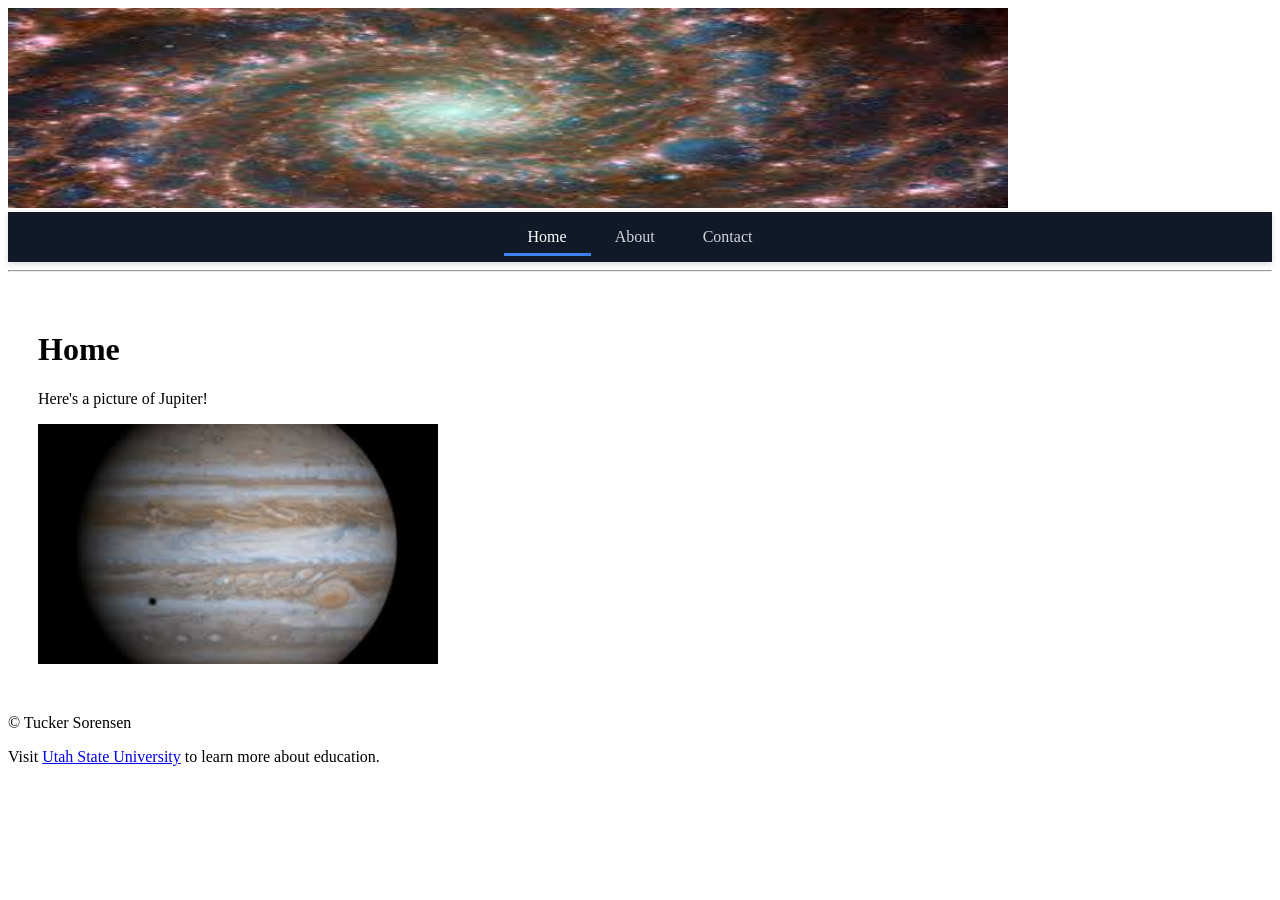
<file: index.html>
<!DOCTYPE html>
<html lang="en">
   
<head>
   <meta charset="UTF-8">
<meta name="viewport" content="width=device-width, initial-scale=1.0">
  <meta name="description" content="Space facts">
  <meta name="keywords" content="Space">
  <meta name="author" content="Tucker Sorensen">

 
<title>Space The Final frontier</title>
 <link rel="stylesheet" href="style.css">
</head>
 
<body>
<img src="images/banner.jpg" alt="Andromeda Galaxy"width="1000" height="200">
     <nav> 
  <ul>
    <li><a href="index.html" class="active">Home</a></li>
    <li><a href="About us.html">About</a></li>
    <li><a href="Contact.html">Contact</a></li>
</ul>
  </nav>
<hr> 
<main>       
<h1>Home</h1>
<p> Here's a picture of Jupiter!</p> 
<img src="images/download.jpg" alt="picture of Jupiter" width="400">
</main>
</hr>
 <p>&copy; Tucker Sorensen </p>  
      <p>Visit <a href="https://www.usu.edu">Utah State University</a> to learn more about education.</p>
</body>
</html>
</file>
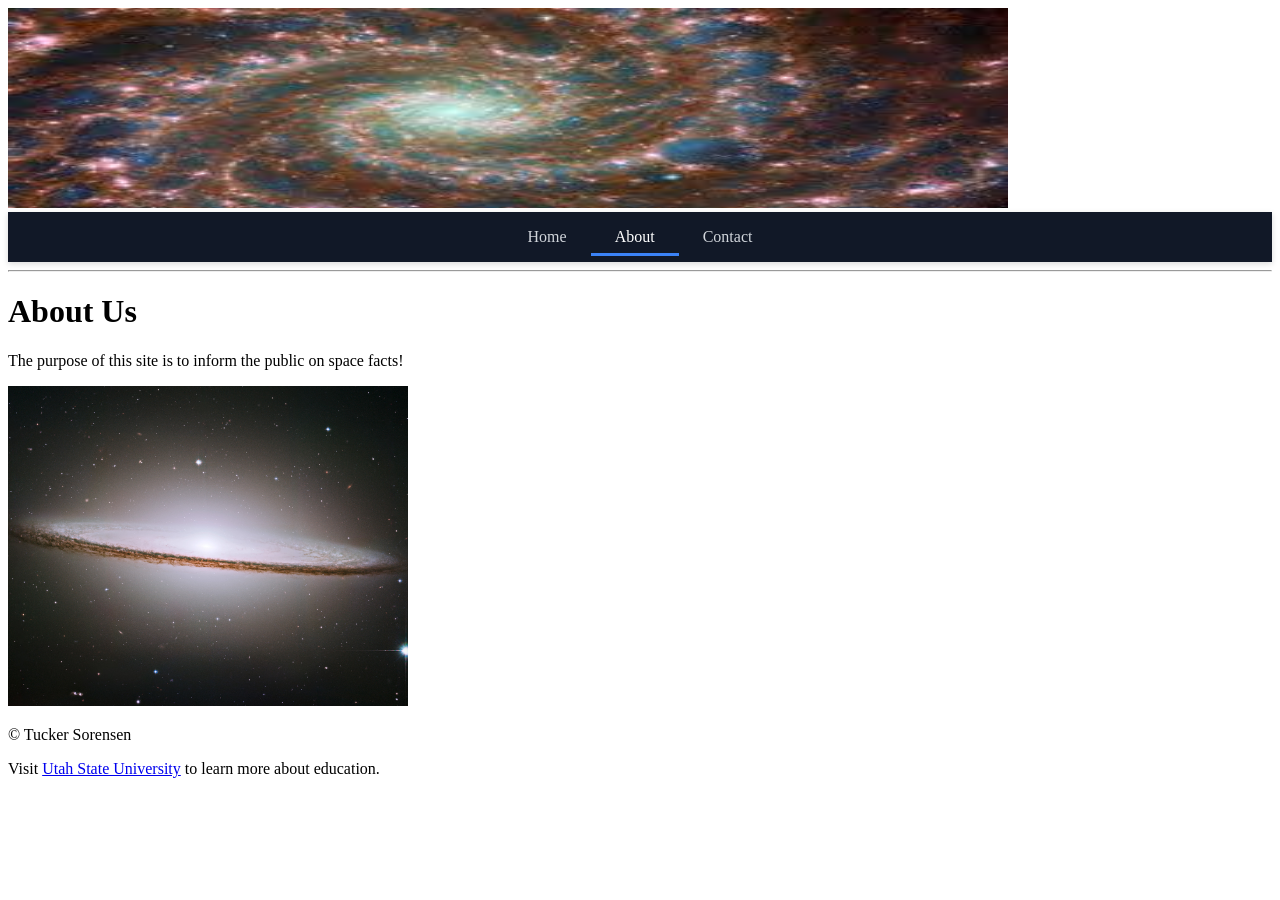
<file: About us.html>
<!DOCTYPE html>
<html lang="en">
     
<head>
     <meta charset="UTF-8">
<meta name="viewport" content="width=device-width, initial-scale=1.0">
  <meta name="description" content="Space facts">
  <meta name="keywords" content="Space">
  <meta name="author" content="Tucker Sorensen">
<title>About Us</title>
<link rel="stylesheet" href="style.css">
</head>
  
  
<body>
<img src="images/banner.jpg" alt="Andromeda Galaxy"width="1000" height="200">
  <nav> 
         <ul>
    <li><a href="index.html">Home</a></li>
    <li><a href="About us.html"class="active">About</a></li>
    <li><a href="Contact.html">Contact</a></li>
</ul>  
    </nav>  
  <hr> 
       
<h1>About Us</h1>
<p> The purpose of this site is to inform the public on space facts! </p>
<img src="images/opo0328a.jpg" alt="a galaxy" width="400">
       </hr> 
  <p>&copy; Tucker Sorensen </p>  
        <p>Visit <a href="https://www.usu.edu">Utah State University</a> to learn more about education.</p>
</body>
</html>
</file>
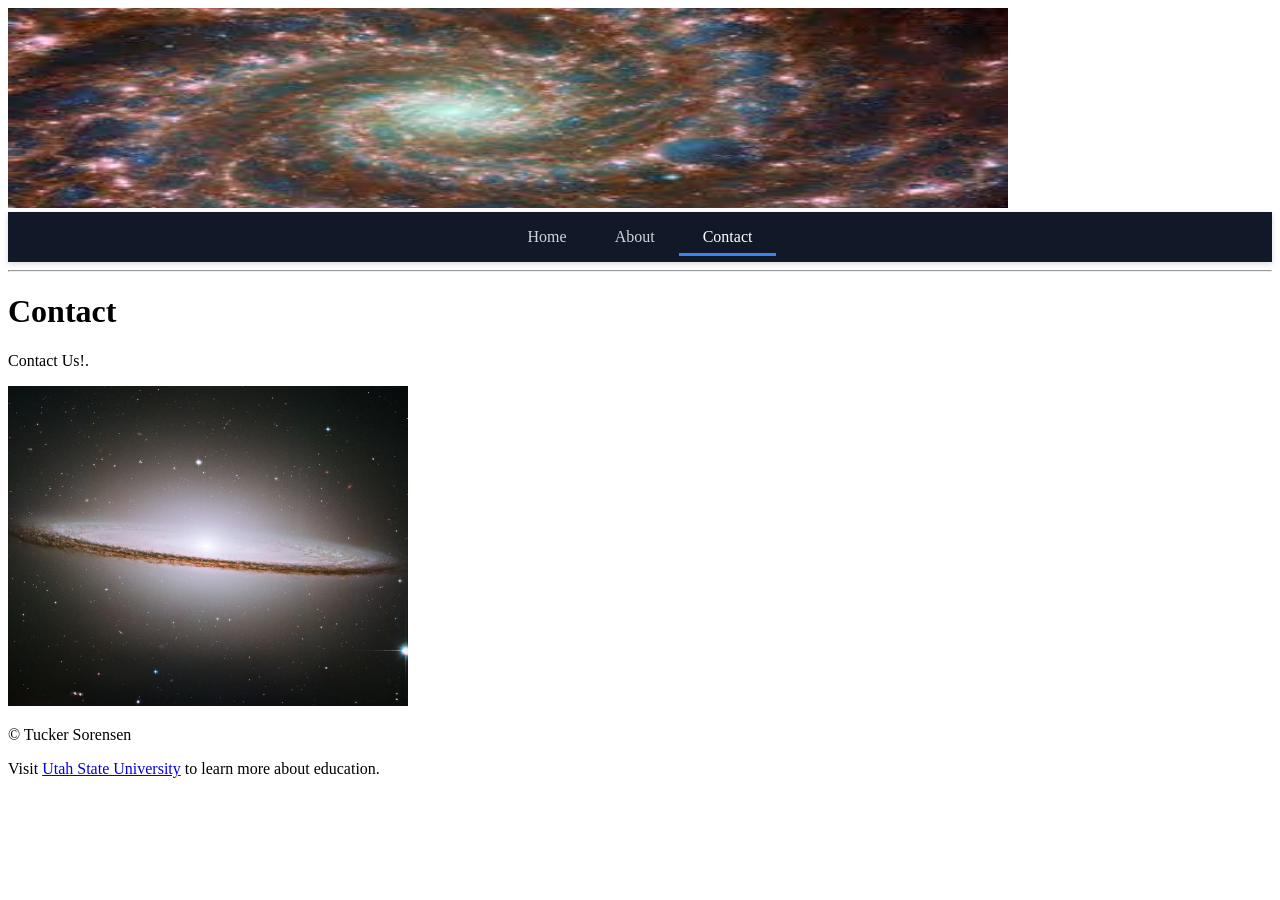
<file: Contact.html>
<!DOCTYPE html>
<html lang="en">
  
<head>
  <meta charset="UTF-8">
<meta name="viewport" content="width=device-width, initial-scale=1.0">
    <meta name="description" content="Space facts">
  <meta name="keywords" content="Space">
  <meta name="author" content="Tucker Sorensen">
<title>Contact</title> 
  <link rel="stylesheet" href="style.css">
</head>
  
<body>
<img src="images/banner.jpg" alt="Andromeda Galaxy"width="1000" height="200">
  <nav> 
   <ul>
    <li><a href="index.html">Home</a></li>
    <li><a href="About us.html">About</a></li>
    <li><a href="Contact.html" class="active">Contact</a></li>
</ul>
   </nav>
  <hr> 
       
<h1>Contact</h1>
<p>Contact Us!.</p>
<img src="images/opo0328a.jpg" alt="a galaxy" width="400">
       </hr> 
  <p>&copy; Tucker Sorensen </p>  
       <p>Visit <a href="https://www.usu.edu">Utah State University</a> to learn more about education.</p>
</body>
</html>
</file>
<file: style.css>
<!DOCTYPE html>
<html>

body {
    margin: 0;
    font-family: "Segoe UI", Arial, sans-serif;
    background: #f4f6f8;
}

/* Sticky horizontal navbar */
nav {
    position: sticky;
    top: 0;
    background: #111827;
    box-shadow: 0 2px 6px rgba(0,0,0,0.15);
}

/* Navbar layout */
nav ul {
    list-style: none;
    margin: 0;
    padding: 0 20px;
    display: flex;
    justify-content: center;
}

/* Links */
nav a {
    display: block;
    padding: 16px 24px;
    color: #d1d5db;
    text-decoration: none;
    font-weight: 500;
    position: relative;
    transition: color 0.25s ease;
}

/* Hover underline animation */
nav a::after {
    content: "";
    position: absolute;
    left: 0;
    bottom: 6px;
    width: 0;
    height: 3px;
    background: #3b82f6;
    transition: width 0.25s ease;
}

nav a:hover::after {
    width: 100%;
}

/* Active page */
.active {
    color: white;
}

.active::after {
    width: 100%;
}

/* Page content */
main {
    padding: 30px;
}
</file>
